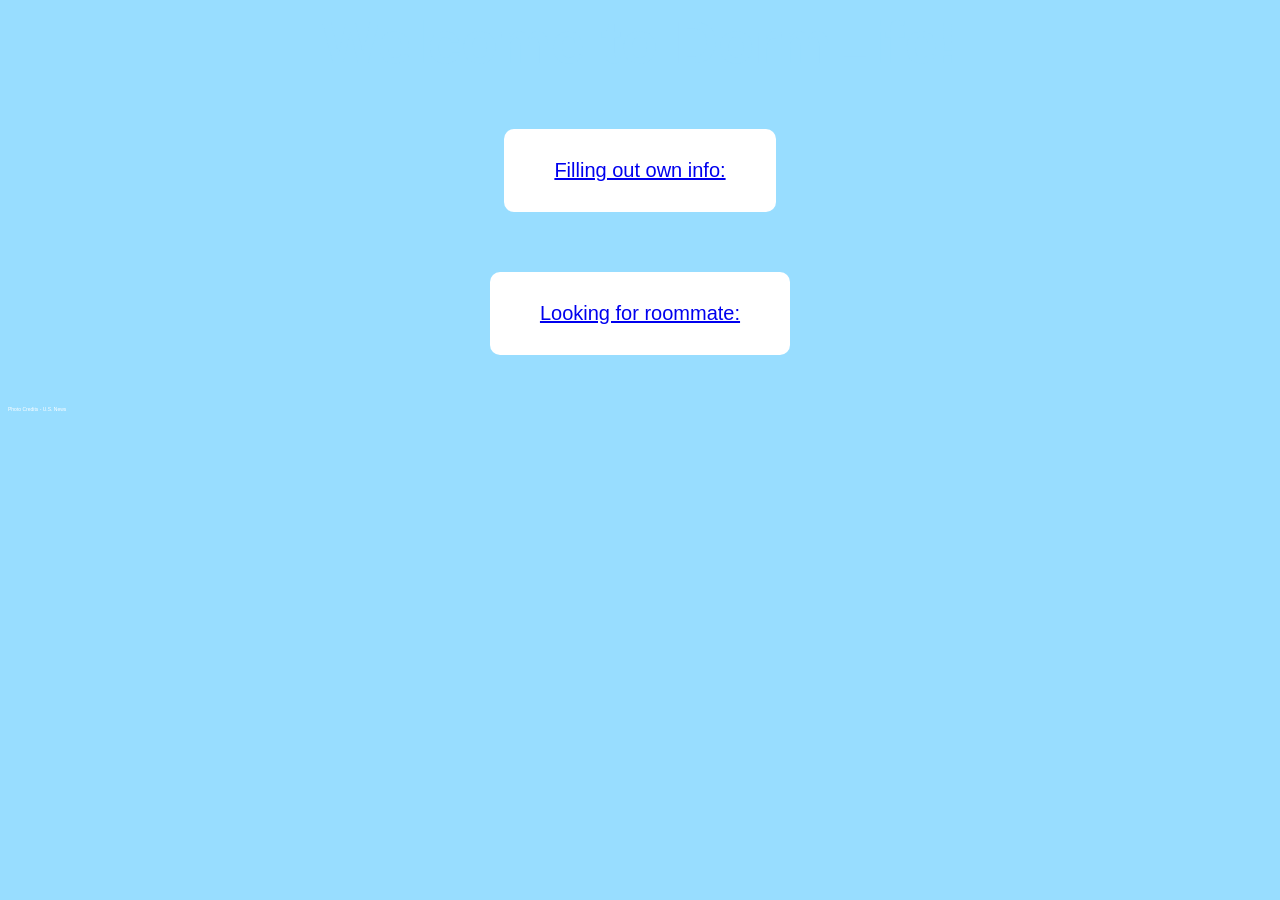
<file: index.html>
<html>
    <head class = "mainfont">
        <title>DormLife</title>
        <link rel="stylesheet" type="text/css" href="style.css">
    </head>
    <body class = "main">
        <header >
            <h1 class = "mainfont">Welcome to DormLife!</h1>
        </header>
        <h2>
           <p class="center"><button><a href="selfinfo.html">Filling out own info:</a></button></p>
           <p class="center"><button><a href="roommatefinding.html">Looking for roommate:</a></button></p>
        </h2>
        <footer>
            Photo Credits - U.S. News
        </footer>
    </body>
    <script>
        console.log("Hi T. Jake! How are you? :)")
    </script>
</html>
</file>
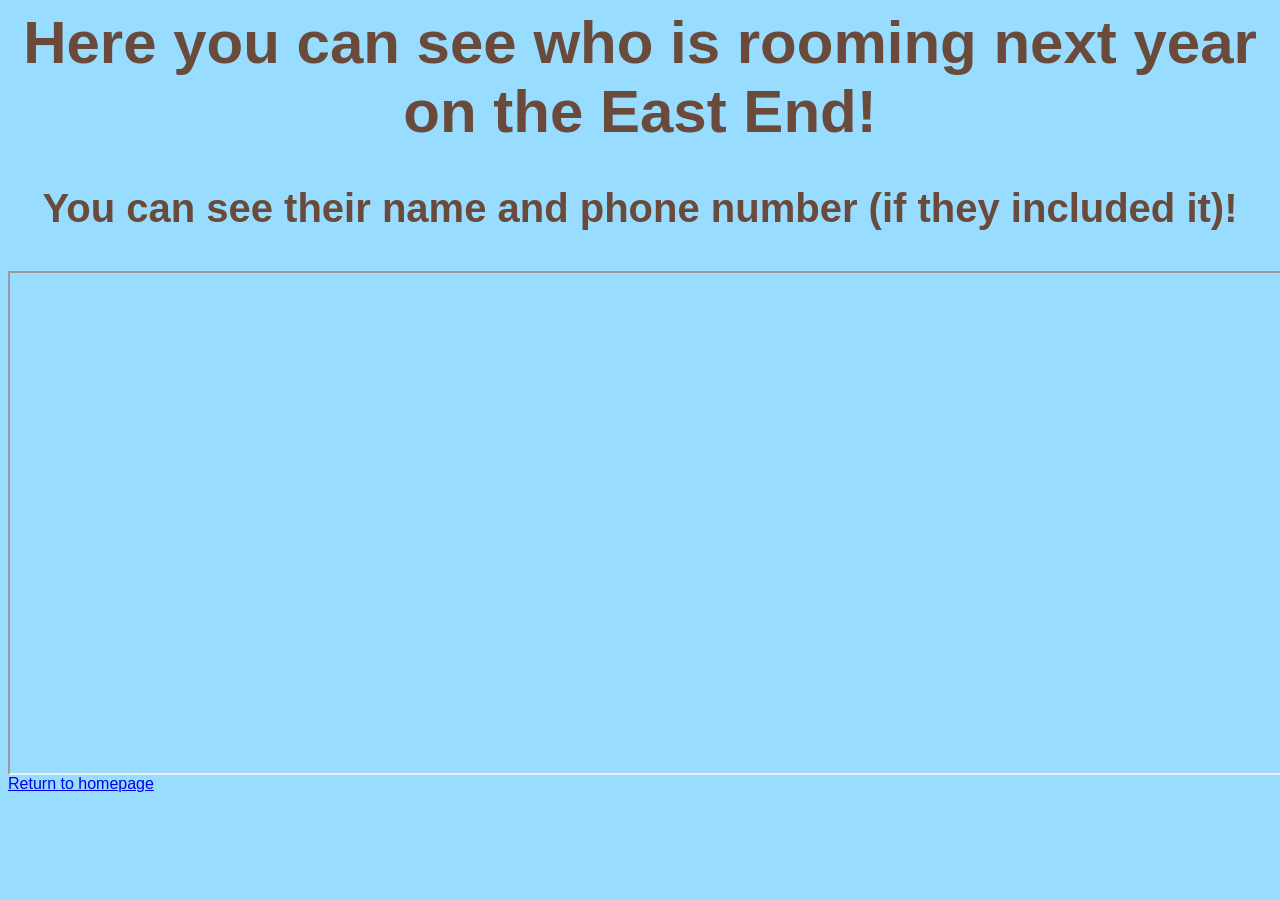
<file: eastend.html>
<html>
    <head>
        <title>
            East End
        </title>
        <h1 class="center">
            Here you can see who is rooming next year on the East End!
        </h1>
        <h3 class="center">
            You can see their name and phone number (if they included it)!
        </h3>
        <link rel="stylesheet" type="text/css" href="style.css">
    </head>
    <body>
        <iframe class = "sheets" src="https://docs.google.com/spreadsheets/d/e/2PACX-1vSwCfIKA-ghrj5N8duP0gqZ6VVCF3O8_I9hP-BuhM1mlQHuBqTULf2HvnP37JxSMGhP7KtjPZxaNwl8/pubhtml?widget=true&amp;headers=false"></iframe>
        <a href="index.html">Return to homepage</a>
    </body>
</html>
</file>
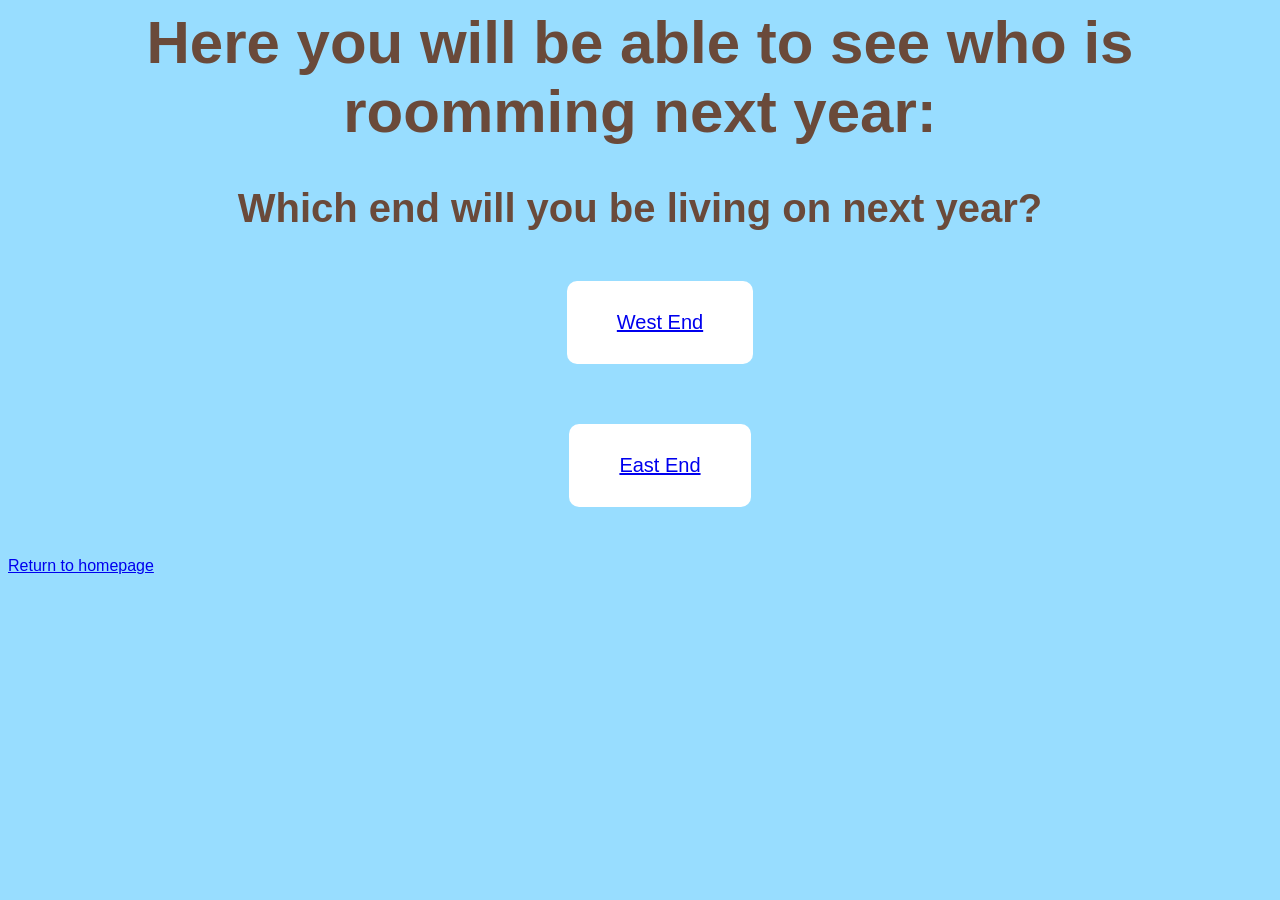
<file: roommatefinding.html>
<html>
    <head>
        <title>Roommate Finding</title>
        <link rel="stylesheet" type="text/css" href="style.css">
    </head>
    <body>
        <header class="center">
            <h1>Here you will be able to see who is roomming next year:</h1>
        </header>
        <h3 class="center">
            Which end will you be living on next year?
        </h3>
        <ul class="center">
            <p><button><a href="westend.html">West End</a></button></p>
            <p><button><a href="eastend.html">East End</a></button></p>
        </ul>
        <a href="index.html">Return to homepage</a>
    </body>
</html>
</file>
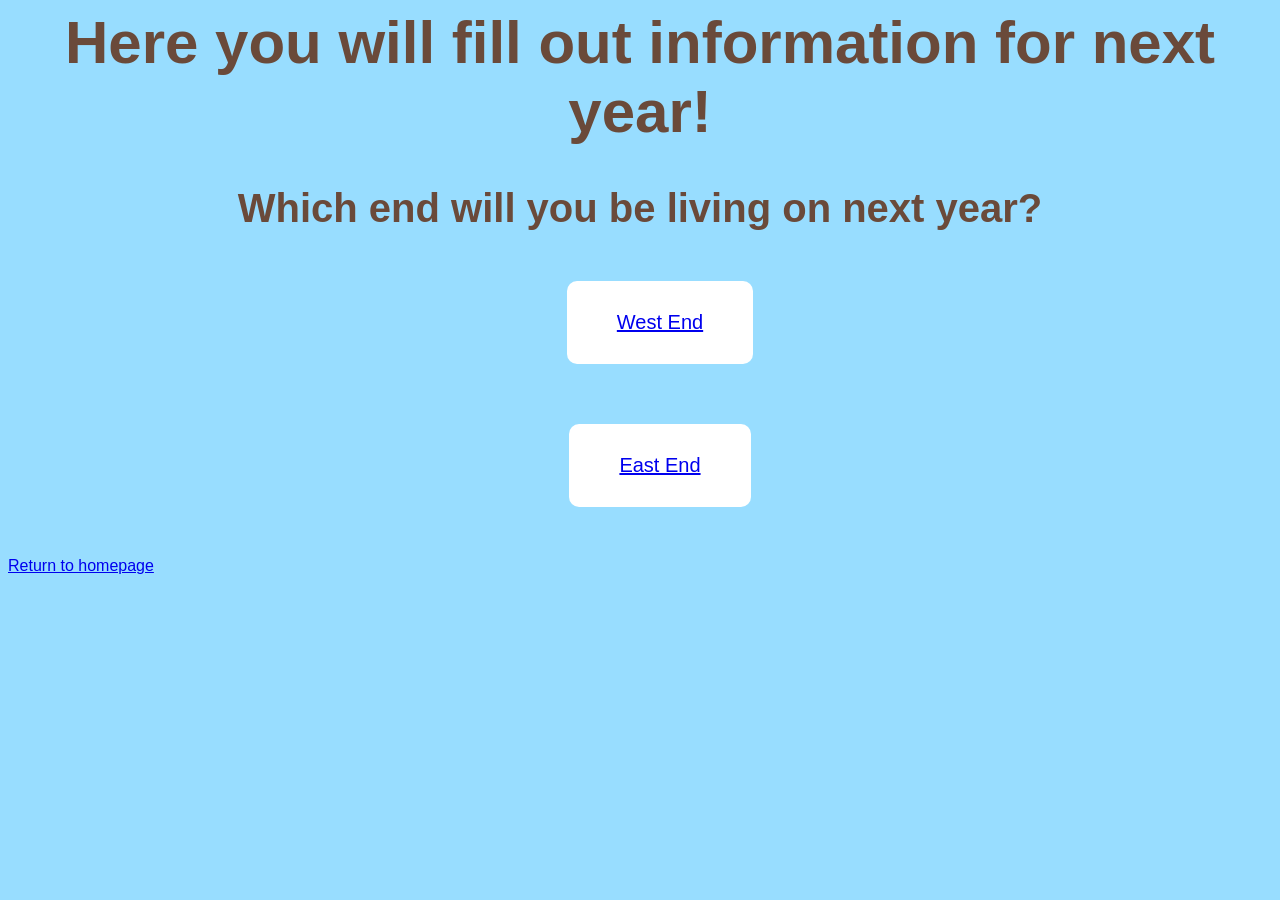
<file: selfinfo.html>
<html>
    <head>
        <title>SelfInfo</title>
        <link rel="stylesheet" type="text/css" href="style.css">
    </head>
    <body>
        <header class="center">
            <h1>Here you will fill out information for next year!</h1>
        </header>
        <h3 class="center">
            Which end will you be living on next year?
        </h3>
        <ul class="center">
            <p><button><a href="westend-selfinfo.html">West End</a></button></p>
            <p><button><a href="eastend-selfinfo.html">East End</a></button></p>
        </ul>
        <a href="index.html">Return to homepage</a>
    </body>
</html>
</file>
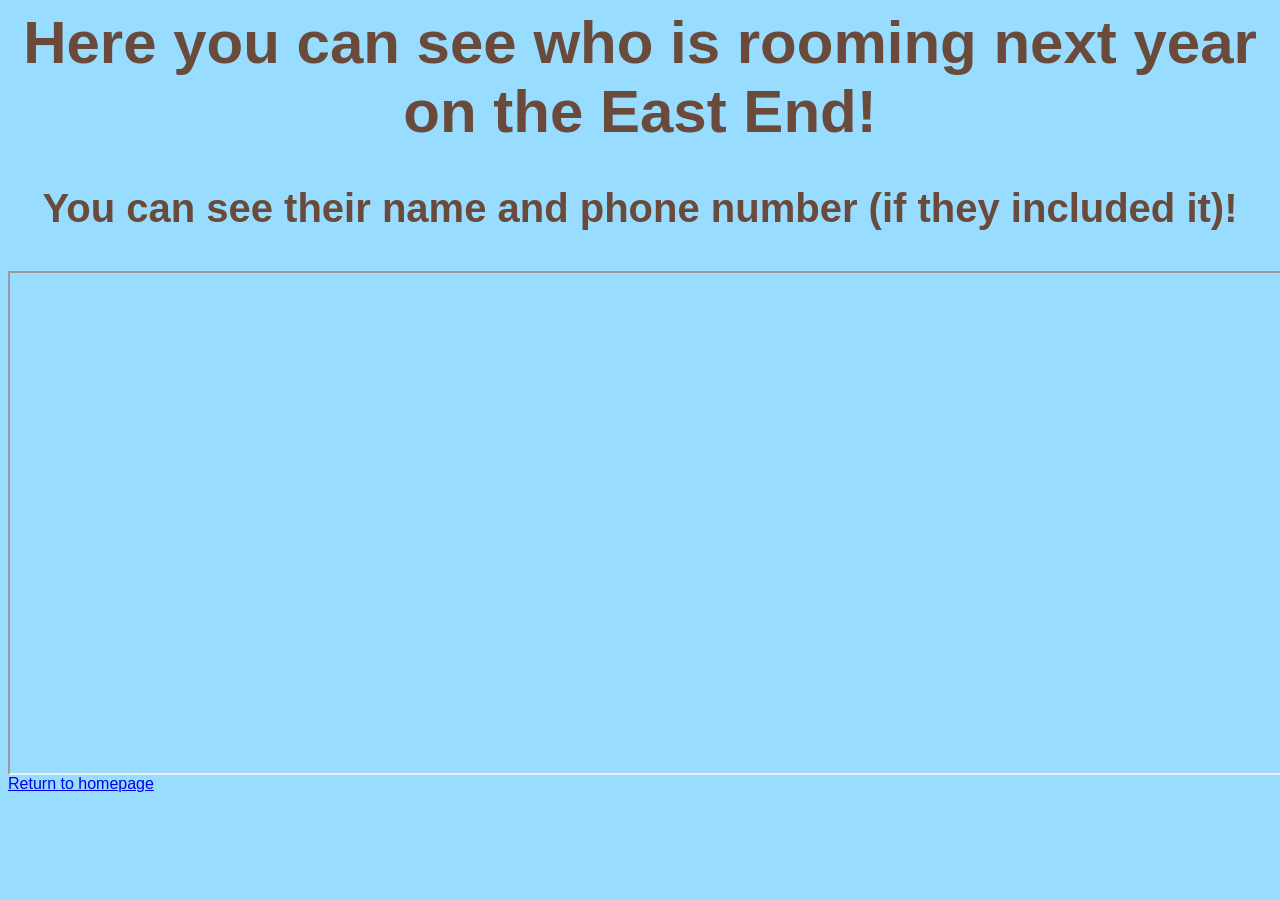
<file: westend.html>
<html>
    <head>
        <title>
            West End
        </title>
        <h1 class="center">
            Here you can see who is rooming next year on the East End!
        </h1>
        <h3 class="center">
            You can see their name and phone number (if they included it)!
        </h3>
        <link rel="stylesheet" type="text/css" href="style.css">
    </head>
    <body>
        <iframe class = "sheets" src="https://docs.google.com/spreadsheets/d/e/2PACX-1vSP2mKTCKjcDtePU-EUpHal_rfWST9XftcP1wDIiRFCuX8dBqjQU8aC2FM51-QGgvl--mY1ght8xHr3/pubhtml?widget=true&amp;headers=false"></iframe>
        <a href="index.html">Return to homepage</a>
    </body>
</html>
</file>
<file: style.css>
*{
    font-family:Gill Sans, sans-serif;
}
body{
    background-color:#98DDFF;
}
.main{
    background-image:url('https://www.usnews.com/object/image/00000184-1ef9-d53d-a78f-7ff97b7f0000/westtown-school.jpg?update-time=1666968611287&size=superhero-large');
}
.mainfont{
    color:#98DDFF;
}
button {
    background-color: white;
    color: #6a4a3a;
    border: none;
    padding: 30px 50px;
    border-radius: 10px;
    margin: 10px;
    font-size: 20px;
    outline: none;
}
h1{
    color:#6a4a3a;
    font-size:60px;
    text-align:center;
}
h2{
    font-size:50px;
}
p{
    font-size:40px;
    color:#6a4a3a;
    font-weight:500;
}
li{
    font-size:40px;
    color:#6a4a3a;
}
h3{
    color:#6a4a3a;
    font-size:40px;
}
.center{
    text-align:center;
}
input{
    font-size:40px;
    border-radius: 10px;
    color:#6a4a3a;
}
.sheets{
    text-align:center;
    width:1300px;
    height:500px;
}
footer{
    color:white;
    font-size:5px;
}
</file>
